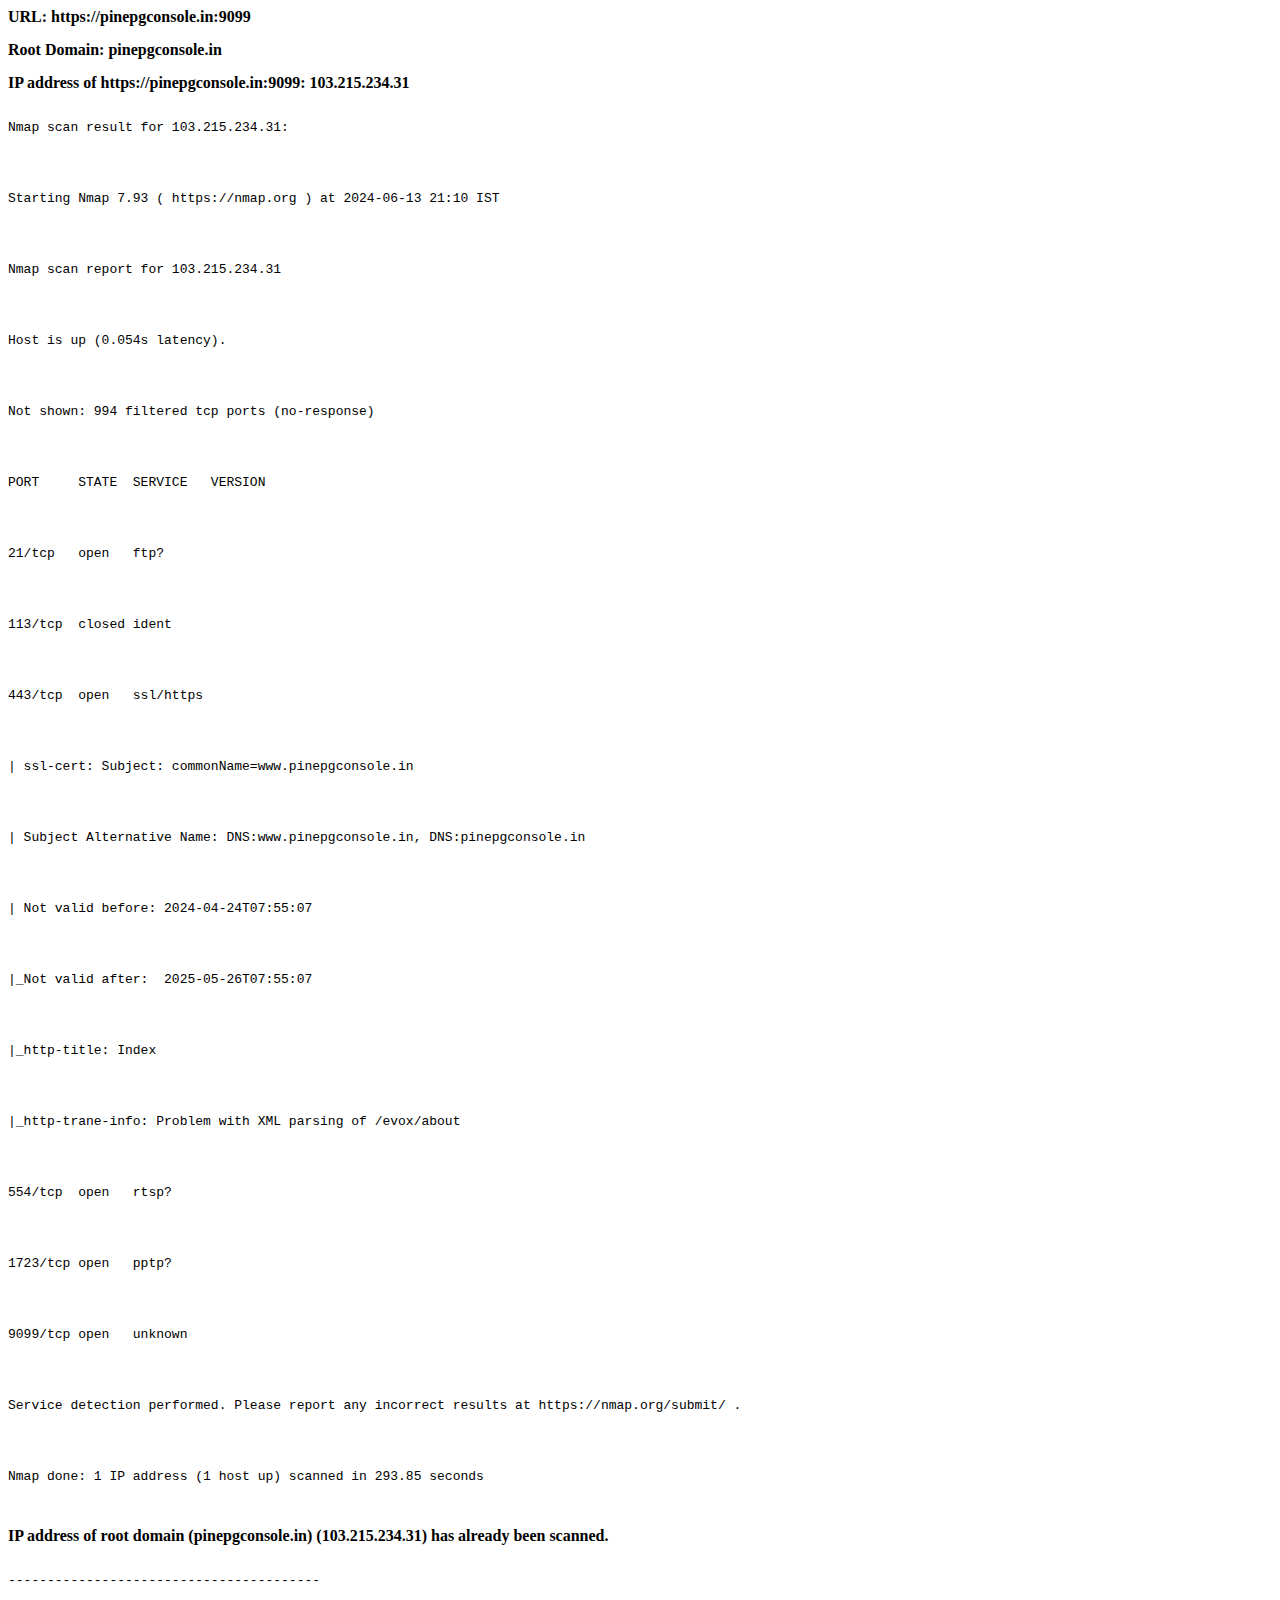
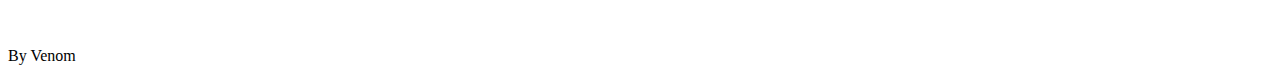
<file: uploads/venom.html>
<html>
    <head>
        <title>Scan Results</title>
    </head>
    <body>
    <pre><strong style='font-family: Times New Roman;'>URL: https://pinepgconsole.in:9099</strong><br>
<strong style='font-family: Times New Roman;'>Root Domain: pinepgconsole.in</strong><br>
<strong style='font-family: Times New Roman;'>IP address of https://pinepgconsole.in:9099: 103.215.234.31</strong><br>
<p>Nmap scan result for 103.215.234.31:</p><br>
<p>Starting Nmap 7.93 ( https://nmap.org ) at 2024-06-13 21:10 IST</p><br>
<p>Nmap scan report for 103.215.234.31</p><br>
<p>Host is up (0.054s latency).</p><br>
<p>Not shown: 994 filtered tcp ports (no-response)</p><br>
<p>PORT     STATE  SERVICE   VERSION</p><br>
<p>21/tcp   open   ftp?</p><br>
<p>113/tcp  closed ident</p><br>
<p>443/tcp  open   ssl/https</p><br>
<p>| ssl-cert: Subject: commonName=www.pinepgconsole.in</p><br>
<p>| Subject Alternative Name: DNS:www.pinepgconsole.in, DNS:pinepgconsole.in</p><br>
<p>| Not valid before: 2024-04-24T07:55:07</p><br>
<p>|_Not valid after:  2025-05-26T07:55:07</p><br>
<p>|_http-title: Index</p><br>
<p>|_http-trane-info: Problem with XML parsing of /evox/about</p><br>
<p>554/tcp  open   rtsp?</p><br>
<p>1723/tcp open   pptp?</p><br>
<p>9099/tcp open   unknown</p><br>
<p>Service detection performed. Please report any incorrect results at https://nmap.org/submit/ .</p><br>
<p>Nmap done: 1 IP address (1 host up) scanned in 293.85 seconds</p><br>
<strong style='font-family: Times New Roman;'>IP address of root domain (pinepgconsole.in) (103.215.234.31) has already been scanned.</strong><br>
<p>----------------------------------------</p><br>
</pre>
    <footer><p>By Venom</p></footer>
    </body>
    </html>
</file>
